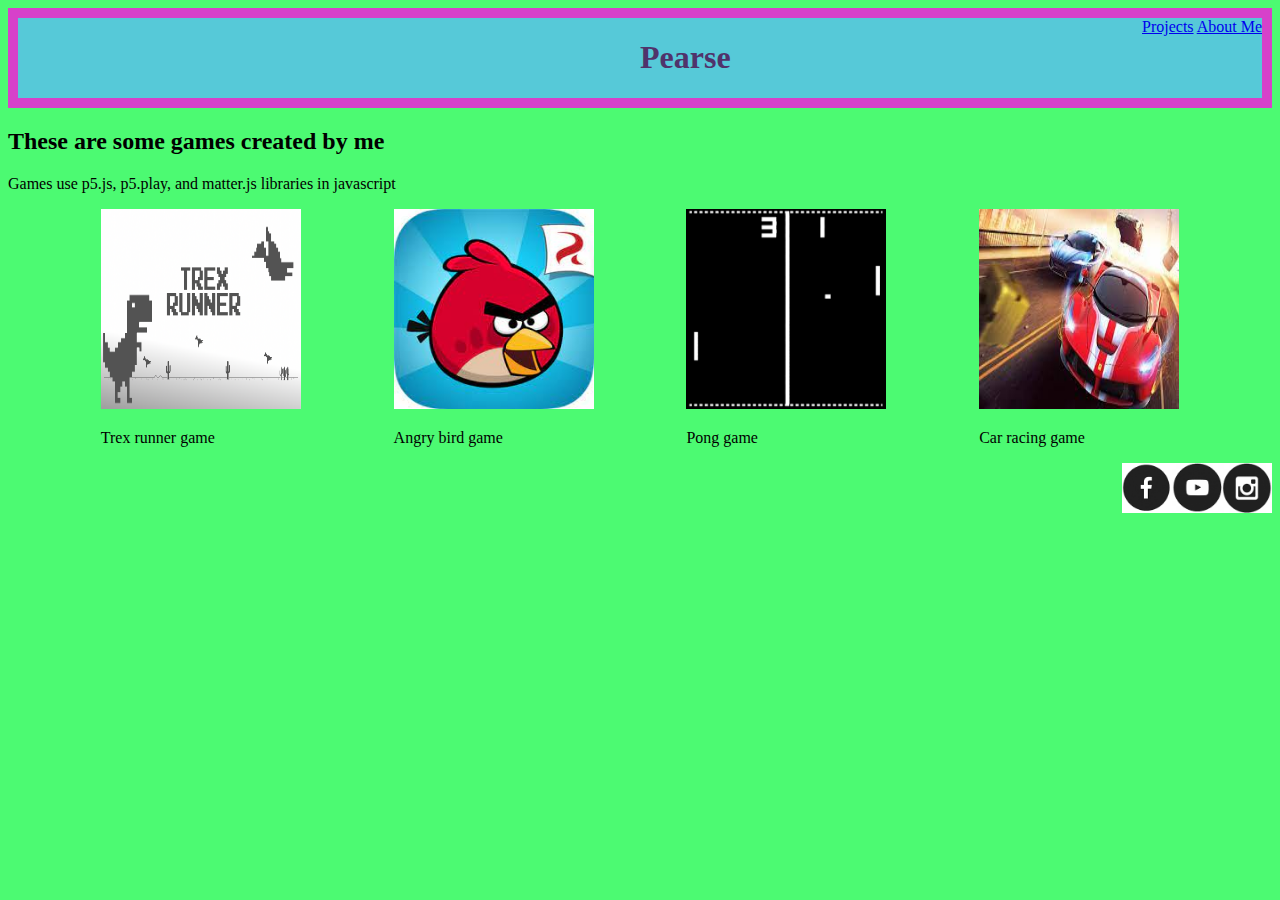
<file: index.html>
<!DOCTYPE html>
<html>
<head>
    <title>My portfolio page</title>
<link rel="stylesheet" type="text/css" href="style.css">
</head>

<body>
<div class="header">
<div class="name">
<h1>Pearse</h1>
</div>
<div class="menu">
<a href="index.html">Projects</a>
<a href="aboutme.html">About Me</a>
</div>
</div>


<h2>These are some games created by me</h2>
<p>Games use p5.js, p5.play, and matter.js libraries in javascript </p>

<div class="grid">
    <div class="item">
<a href="https://blasterplant.github.io/trex/"><img src="trex.png" width="200" height="200"/></a>
<p>Trex runner game</p>
</div>
<div class="item">
<a href="https://blasterplant.github.io/angry-bird-8.5/"><img src="angrybird.jpg" width="200" height="200"/></a>
<p>Angry bird game</p>
</div>
<div class="item">
<a href="https://studio.code.org/projects/gamelab/VfhFXLgzaLUGoWd3FB7I_9I3nT1_Eu9wFD_-SeqxSOw"><img src="pong.png" width="200" height="200"/></a>
<p>Pong game</p>
</div>
<div class="item">
<a href="https://blasterplant.github.io/speed-racer-8/"><img src="cargame.jpg" width="200" height="200"/></a>
<p>Car racing game</p>
</div>
</div>


<div class = "footer">
<a href="#"><img src="fb.png" width="50" height="50"></a>
<a href="#"><img src="youtube.png" width="50" height="50"></a>
<a href="#"><img src="insta.png" width="50" height="50"></a>
</div>
</body>
</html>
</file>
<file: style.css>
.header{
    background-color: #56c9d8;
    display: flex;
    justify-content: space-between;
    border: solid;
    border-color: #d641ca;
    border-width: 10px;
    
}
.grid{
    display: flex;
    flex-wrap: wrap;
    justify-content: space-evenly;
}
.footer{
    display: flex;
    flex-wrap: wrap;
    justify-content: flex-end;
}
body{
    background-color: #4cfa72;
}
.name{
    color: #50336b;
    margin-left: 50%;
}
</file>
